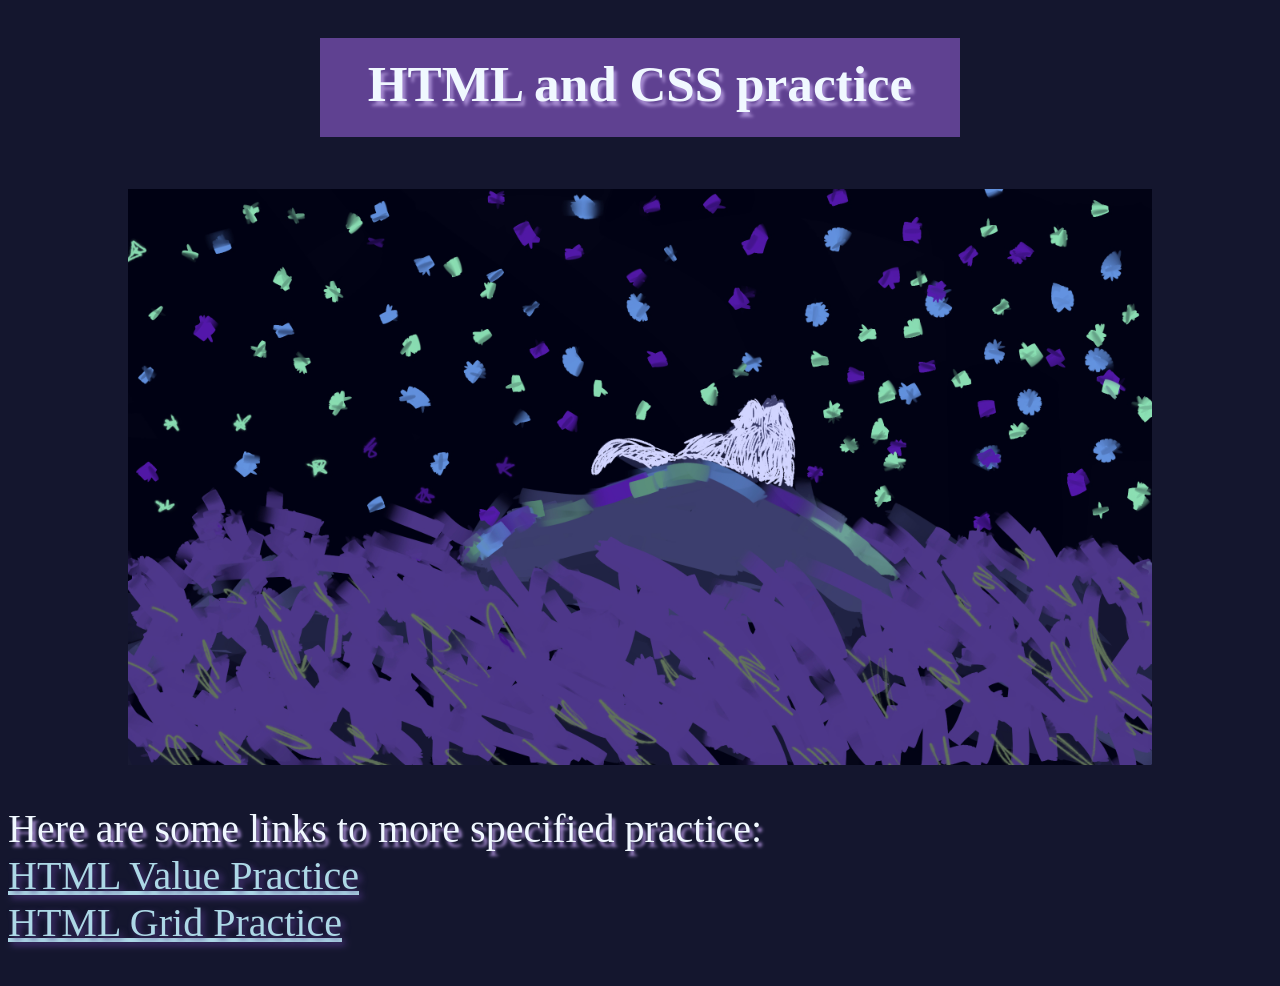
<file: index.html>
<!--DOCTYPE indicates that we are using the latest
version of HTML, and also ensures no-qurks mode rendering
    Basically no-quirks mode ensures rendering follows
    proper specification of the CSS langauge-->
 <!DOCTYPE html>
 <!--HTML is the root element of the language,
    think of root like the "Object" class in Java
    every subclass inherits from Object similar to
    how every element inherits from html-->
<html lang="en">
    <!--head includes any metadata information-->
    <head>
        <!-- use UTF-8 encoding,
        we will work more with meta later-->
        <meta charset="UTF-8">
        <!--title is showcased as the title of the document-->
        <title>Web Practice</title>
        <!-- specifices relationship between our stylesheet
         and this document-->
        <link href="index_style.css" rel="stylesheet">
        
    </head>
    <body>

        <div class="header_title">
            <h1 class="header_text">HTML and CSS practice</h1>
        </div>

        <img src="./images/her.jpg" class="header_image">
        
        <!--Note: It might be good to create a div here-->
        <p>
            Here are some links to more specified practice: <br>
            <a href="html_values.html">HTML Value Practice</a> <br>
            <a href="grid_practice.html">HTML Grid Practice</a>
        </p>

    </body>
</html>
</file>
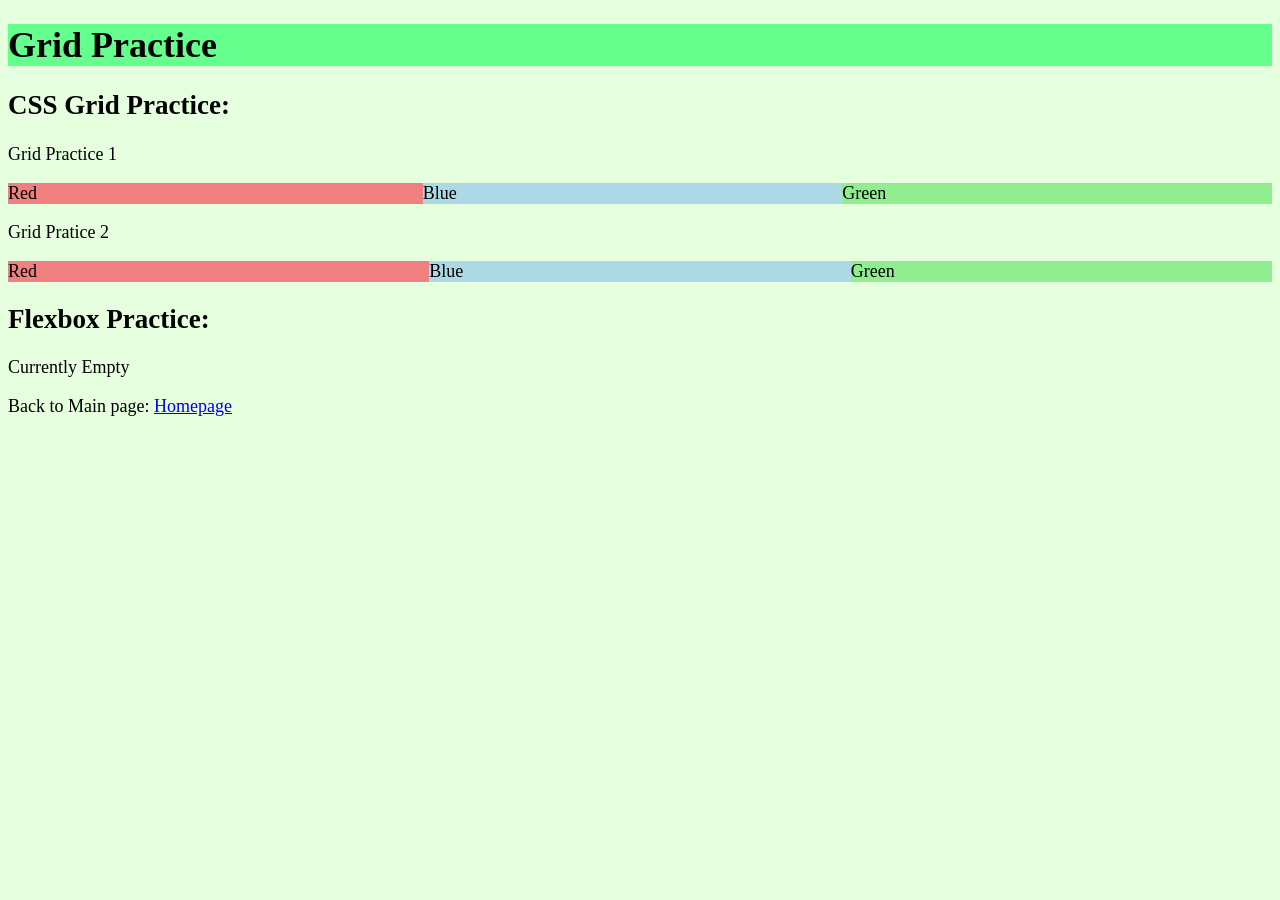
<file: grid_practice.html>
<!--Here we will be practicing making grids
    using CSS grid, flexbox
-->
<!DOCTYPE html>
<head>
    <!--Our meta data-->
    <meta charset="UTF-8">
    <title>Grid Practice</title>
    <!--Link to our style sheet-->
    <link href="grid_practice.css" rel="stylesheet">
</head>
<body>
    
    <div class="header_title">
        <h1>Grid Practice</h1>
    </div>

    <!--This is our div for our CSS grid practice-->
    <div>
        <h2>CSS Grid Practice:</h2>
        
        <!--Our first grid using auto-->
        <p>Grid Practice 1</p>
        <div class="css_grid_1">
            <div class="red">Red</div>
            <div class="blue">Blue</div>
            <div class="green">Green</div>
        </div>
        <!--Second grid using fractional units-->
        <p>Grid Pratice 2</p>
        <div class="css_grid_2">
            <div class="red">Red</div>
            <div class="blue">Blue</div>
            <div class="green">Green</div>
        </div>

    </div>

    <!--this is our div for our Flexbox practice (currently incomplete)-->
    <div>
        <h2>Flexbox Practice:</h2>
        <p>Currently Empty</p>
    </div>
    <!--Back to our homepage-->
    <p>
        Back to Main page: <a href="index.html">Homepage</a>
    </p>
</body>
</file>
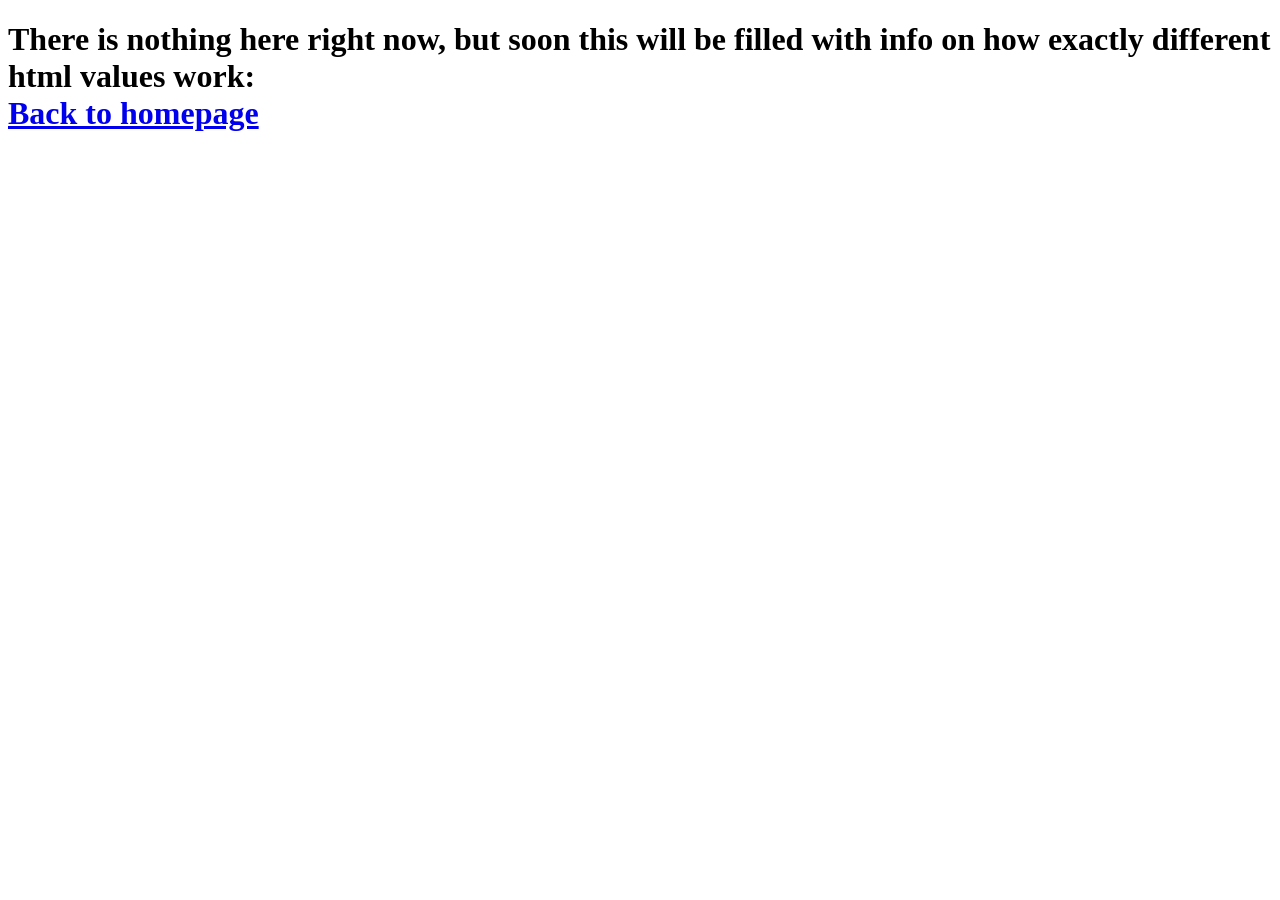
<file: html_values.html>
<!--This document will showcase all different HTML values..-->
<!DOCTYPE html>
<html>
    <head>
        <title>Values practice</title>
    </head>
    <body>
        <h1>
            There is nothing here right now, but soon this will be filled
            with info on how exactly different html values work: <br>
            <a href="index.html">Back to homepage</a>
        </h1>
    </body>
</html>
</file>
<file: index_style.css>
/*
    This is the style code for our index page
*/

/*
    Note 1:
    For now our sizes will scale with viewport and rem
    later on we will implement the calc and/or clamp
*/

body
{
    background-color: rgb(20, 22, 46);
    color: aliceblue;
    text-shadow: .2rem .3rem .2rem rgb(165, 138, 208);
}

a
{
    text-shadow: .2rem .2rem .4rem rgb(78, 55, 128);}
/*
    Hyperlinks have a hover state.
    When we hover over a link we make it a mint green color.
    Unvisted links would be lightblue.
*/
a:hover
{
    color: rgb(164, 231, 164);
}
a:link
{
    color: lightblue;
}
p
{
    font-size: 2.5rem;
}

.header_title
{
    display: block;
    background-color: rgb(95, 65, 145);
    margin: 3vw auto 4vw auto;
    width: 50vw;
    
}
.header_text
{
    display: block;
    font-size: 4vw;
    padding-top: 1rem;
    padding-bottom: 1.5rem;
    text-align: center;

}

.header_image
{
    display: block;
    width: 80vw;
    height: auto;
    margin: auto;
}
</file>
<file: grid_practice.css>
/*
    Here is the stylesheet for our grid practice
*/
body
{
    background-color: rgb(230, 255, 223);
    font-size: 2vh;
}
.header_title
{
    font-size: 2vh;
    background-color: rgb(100, 255, 141);
}

.css_grid_1
{
    display: grid;
    /*auto fills content, then remaining space*/
    grid-template-columns: auto auto auto;
}
.css_grid_2
{
    display: grid;
    /*fr is fractional units and fills based on the grid*/
    grid-template-columns: 1fr 1fr 1fr;
}
.red
{
    background-color: lightcoral;
}
.blue
{
    background-color: lightblue;
}
.green
{
    background-color: lightgreen;
}
</file>
